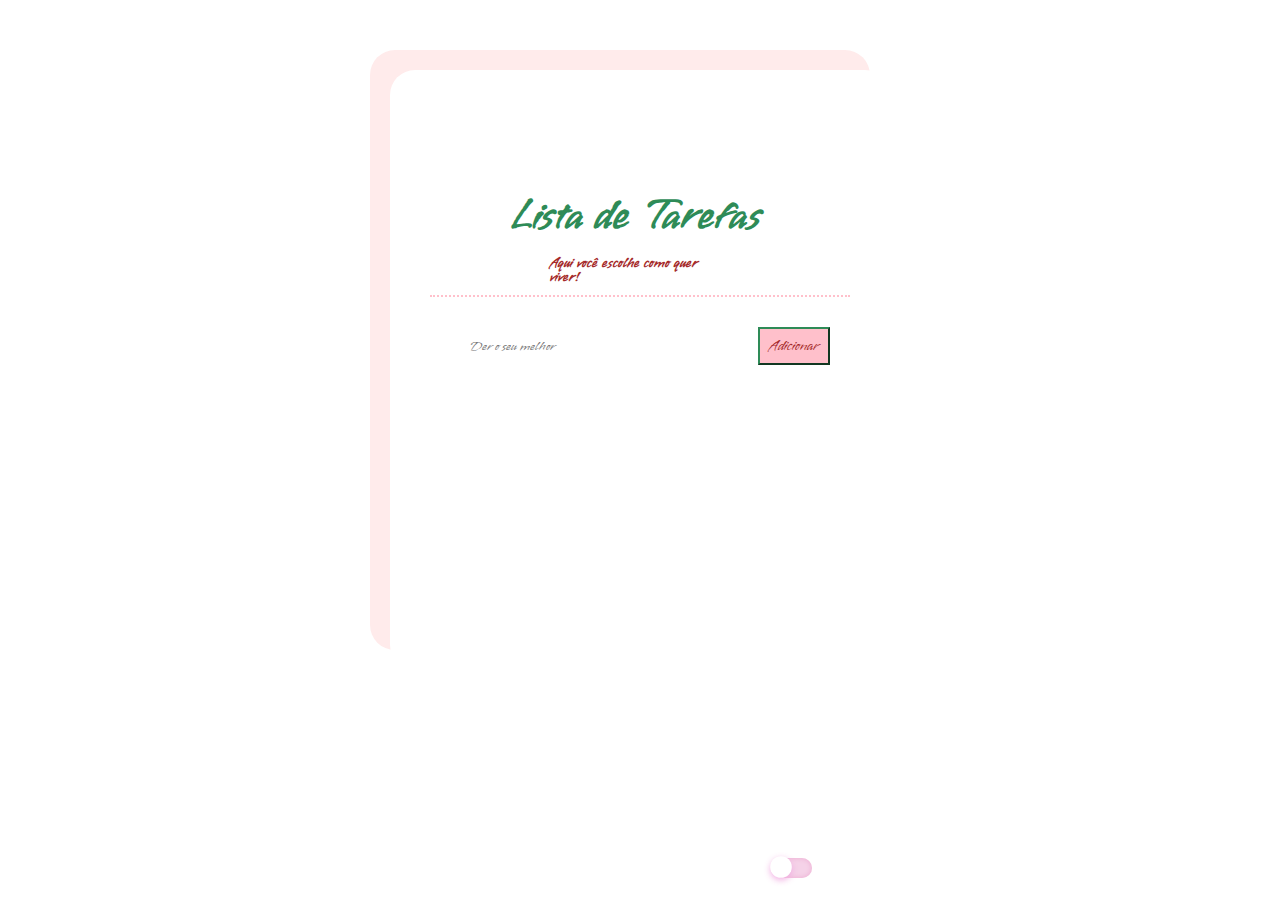
<file: index.html>
<!DOCTYPE html>
<html lang="pt-br">
  <head>
    <meta charset="UTF-8">
    <title>Lista de Tarefas</title>
    <link rel="stylesheet" type="text/css" href="CSS.css">
    <link rel="preconnect" href="https://fonts.googleapis.com">
<link rel="preconnect" href="https://fonts.gstatic.com" crossorigin>
<link href="https://fonts.googleapis.com/css2?family=Vujahday+Script&display=swap" rel="stylesheet">
  </head>
  <body>
    <main>
      
      <!-- APP LISTA DE TAREFAS !-->
            <section>
       <!--CABEÇALHO DO APP!-->
        <header>
        <h1>Lista de Tarefas</h1>
        <p> Aqui você escolhe como quer viver! </p>
        </header>
         <!--AREA FORMULARIO DE TAREFAS!-->
        <div class="formularioTarefa">
          <label for="inputadicionarTarefa">Adicionar uma nova tarefa</label>
          <input type="text" id="inputadicionarTarefa" placeholder="Der o seu melhor">
          <button>Adicionar</button>
         </div>
         
        <!--AREA LISTA DE TAREFAS!-->
        <div class="listaTarefas">
          <ul>
            
          </ul>
        </div>
              
        <!--AREA MODO NOTURNO!-->
             
            <body id="ModoNoturno">
              <div class="btModoNoturno">
                <input id="btn1" type="checkbox" name="" value="">
                </body> 
            
            </head>

<script src="JavaS.js"></script>
  </html>
</file>
<file: CSS.css>
/* 
  http://meyerweb.com/eric/tools/css/reset/ 
  v2.0 | 20110126
  License: none (public domain)

  RESET CSS
*/
a,abbr,acronym,address,applet,article,aside,audio,b,big,blockquote,body,canvas,caption,center,cite,code,dd,del,details,dfn,div,dl,dt,em,embed,fieldset,figcaption,figure,footer,form,h1,h2,h3,h4,h5,h6,header,hgroup,html,i,iframe,img,ins,kbd,label,legend,li,mark,menu,nav,object,ol,output,p,pre,q,ruby,s,samp,section,small,span,strike,strong,sub,summary,sup,table,tbody,td,tfoot,th,thead,time,tr,tt,u,ul,var,video{margin:0;padding:0;border:0;font-size:100%;font:inherit;vertical-align:baseline;box-sizing:border-box}article,aside,details,figcaption,figure,footer,header,hgroup,menu,nav,section{display:block}body{line-height:1}ol,ul{list-style:none}blockquote,q{quotes:none}blockquote:after,blockquote:before,q:after,q:before{content:'';content:none}table{border-collapse:collapse;border-spacing:0}

/* INICIO CSS */

main{
  display: flex;
  justify-content: center;
  }

.dark section{
  background-image: url(./imagem\ escura.jpg);
  color: #90ddbf;
  box-shadow: -20px -20px 0px 0px rgb(73, 73, 73);
  }

.dark header p{
color: gray;
border-bottom:2px dotted rgb(158, 157, 157)
}

.dark .formularioTarefa button{
  background-color:rgb(240, 121, 180);
  border-color:gray;
  }

  .dark .listaTarefas li{
    background-color: hsla(0, 0%, 57%, 0.651) 
  }
  
 .dark .listaTarefas button{
  background-color: rgba(100, 98, 98, 0.05);

 }

/*APP LISTA DE TAREFAS*/
section{
 background-image: url(https://png.pngtree.com/thumb_back/fw800/back_our/20190628/ourmid/pngtree-pink-cherry-blossoms-beautiful-romantic-silhouette-advertising-background-image_269155.jpg);
  width:500px;
  color: #2e8b57;
  border-radius: 25px;
  margin-top:70px;
  font-family: 'Vujahday Script', cursive;
  height:600px;
  box-shadow: -20px -20px 0px 0px rgb(255, 235, 235);
  
   
  }
 /* CABEÇALHO DO APP*/
header{
  padding: 50px 40px 0px;
  
}

header h1{
  font-size:42px;
  font-weight: bold;
  padding-top:75px;
  padding-left:80px;
  padding-right:50px;
  padding-bottom:10px;
  
  }
header p{
  font-size: 14px;
  font-weight: bold;
  color:brown;
  padding: 10px 120px;
  border-bottom:2px dotted pink;
  
}
/*AREA FORMULARIO DE TAREFAS*/
.formularioTarefa{
  padding-top:30px;
  padding-right:60px;
  padding-left:60px;
  padding-bottom:70px;
  display: flex;
   }
.formularioTarefa label{
  display: none;
  }
.formularioTarefa input{
  width:400px;
  padding:10px 20px;
  border: none;
  font-family: 'Vujahday Script', cursive;
  }
.formularioTarefa button{
 font-size: 15px;
  width:100px;
  margin-left:2px;
  background-color:pink;
  border-color:seagreen;
  color:brown;
  cursor:pointer;
  font-family: 'Vujahday Script', cursive;
  }
  

/* AREA LISTA DE TAREFAS*/
.listaTarefas{}
.listaTarefas ul{}
.listaTarefas li{
  padding: 5px 40px;
  justify-content: space-between;
  background-color: rgba(255,200,200,70%) ;
  list-style: none;
  display:flex;
  font-size:18px;
  margin-bottom: 5px;
  align-items:center;
  font-family: 'Vujahday Script', cursive;
}
.listaTarefas h2{
  font-size:18px;

  }

 .listaTarefas li.tarefaFinalizada h2{
    text-decoration: line-through;
    opacity: .6;
  }

 

 .listaTarefas button{
 font-family: 'Vujahday Script', cursive;
 border-color: transparent;
 background-color: rgba(255,200,200,5%);
 
}

.listaTarefas .botaoFinalizarTarefa{
  background-image: url(./square.svg);
  background-position:center;
  background-size: cover;
  background-repeat: no-repeat;
  width: 28px;
  height: 28px;
}

  .listaTarefas li.tarefaFinalizada .botaoFinalizarTarefa{
    background-image: url(./check.svg);
  }
/*AREA MODO NOTURNO*/

  

/* Uma classe que será atribuida ao ativar o checkbox*/
.dark {
  background-color: #070707;
  
}

/* Centralização do conteúdo */
.btModoNoturno {
  position: absolute;
  bottom: 5%;
  right: 40%;
  transform: translate(-50%, -50%);
}

input[type="checkbox"] {
  position: fixed;
  width: 40px;
  height: 20px;
  -webkit-appearance: none; /* Aparência padrão do checkbox é anulada */
  background-color: #f5d2e8; /* cor de fundo */
  outline: none; /* sem borda externa */
  border-radius: 20px; /* arrendodamento dos cantos */
  box-shadow: inset 0 0 5px rgba(238, 172, 210, 0.993); /* sombra interna */
  transition: .2s; /* tempo de transição que vai ocorrer com a cor de fundo e com a posção da bolinha*/
  cursor: pointer;/* estabelecer que o mouse vai ter uma aparência como se fosse clicar em um botão */
}

input:checked[type="checkbox"] {
  background-color: #ec91c9;/* cor de fundo que vai ser aplicada quando o checkbox tiver uma alteração para checked */
}
/* O seletor :before pode criar objetos antes do elemento principal, no caso cria a bolinha do botão  */
input[type="checkbox"]:before {
  content: '';
  position: absolute;
  width: 18px;
  height: 18px;
  border-radius: 50%;
  top: 0;
  left: 0;
  background: #ffffff;
  transform: scale(1.2);
  box-shadow: 0 2px 5px rgba(240, 166, 224, 0.89);
  transition: .2s;
}

input:checked[type="checkbox"]:before {
  left: 22px;
}
  
}
</file>
